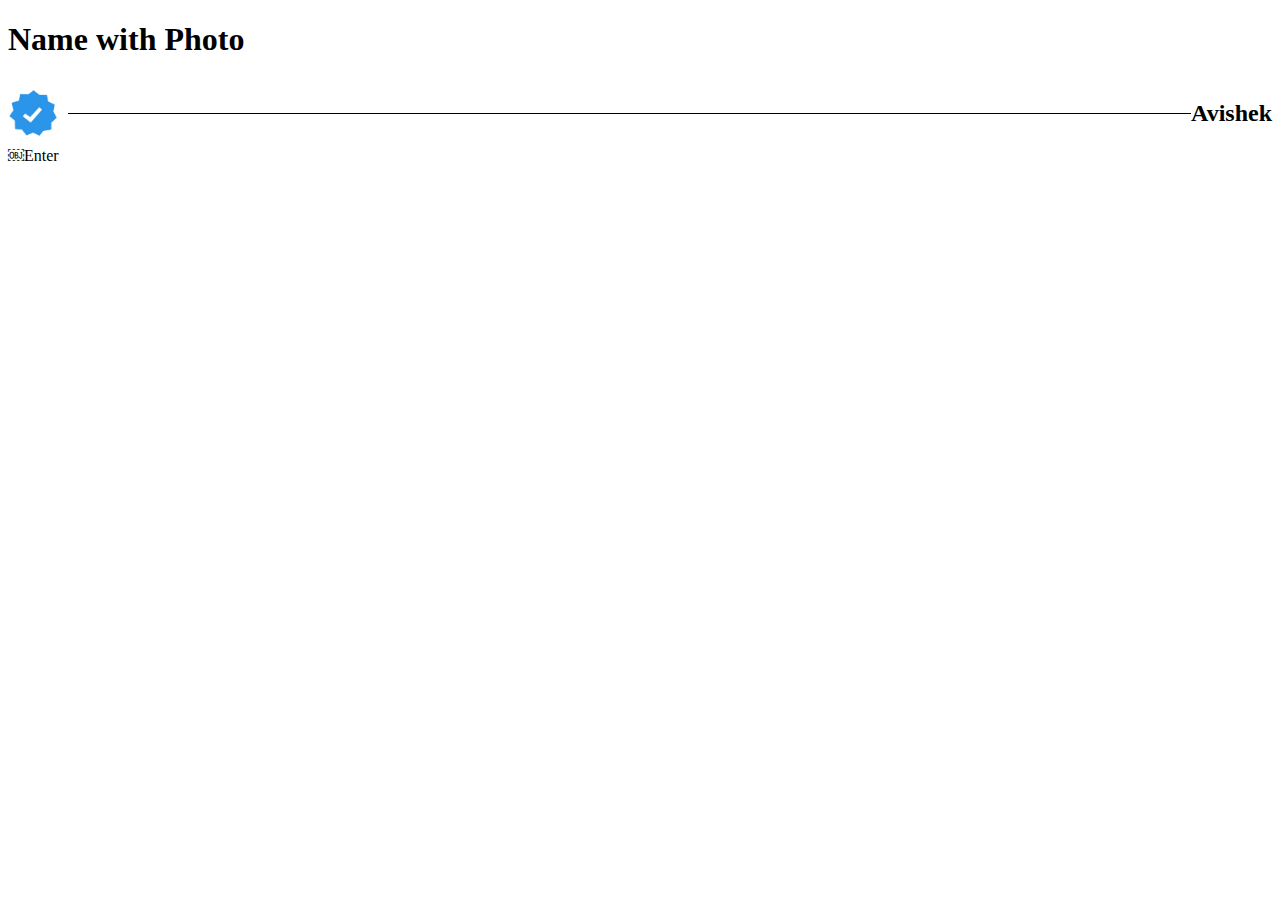
<file: index.html>
<!DOCTYPE html>
<html>
<head>
    <title>Name with Photo Example</title>
    <link rel="stylesheet" type="text/css" href="styles.css">
</head>
<body>
    <h1>Name with Photo</h1>

    <div class="name-container">
        <img class="avatar" src="verified.jpg" alt="User Avatar">
        <div class="divider"></div>
        <h2>Avishek</h2>
    </div>
</body>
</html>￼Enter
</file>
<file: styles.css>
/* styles.css */
/* Add some basic styling */
.name-container {
    display: flex;
    align-items: center;
}
.avatar {
    width: 50px; /* Adjust the size of the photo as needed */
    height: 50px;
    border-radius: 50%;
    margin-right: 10px; /* Add some spacing between the photo and name */
}
.divider {
    height: 1px;
    background-color: #000; /* Change the background color to your preference */
    flex-grow: 1; /* Expands the divider to fill the available space */
}￼Enter
</file>
